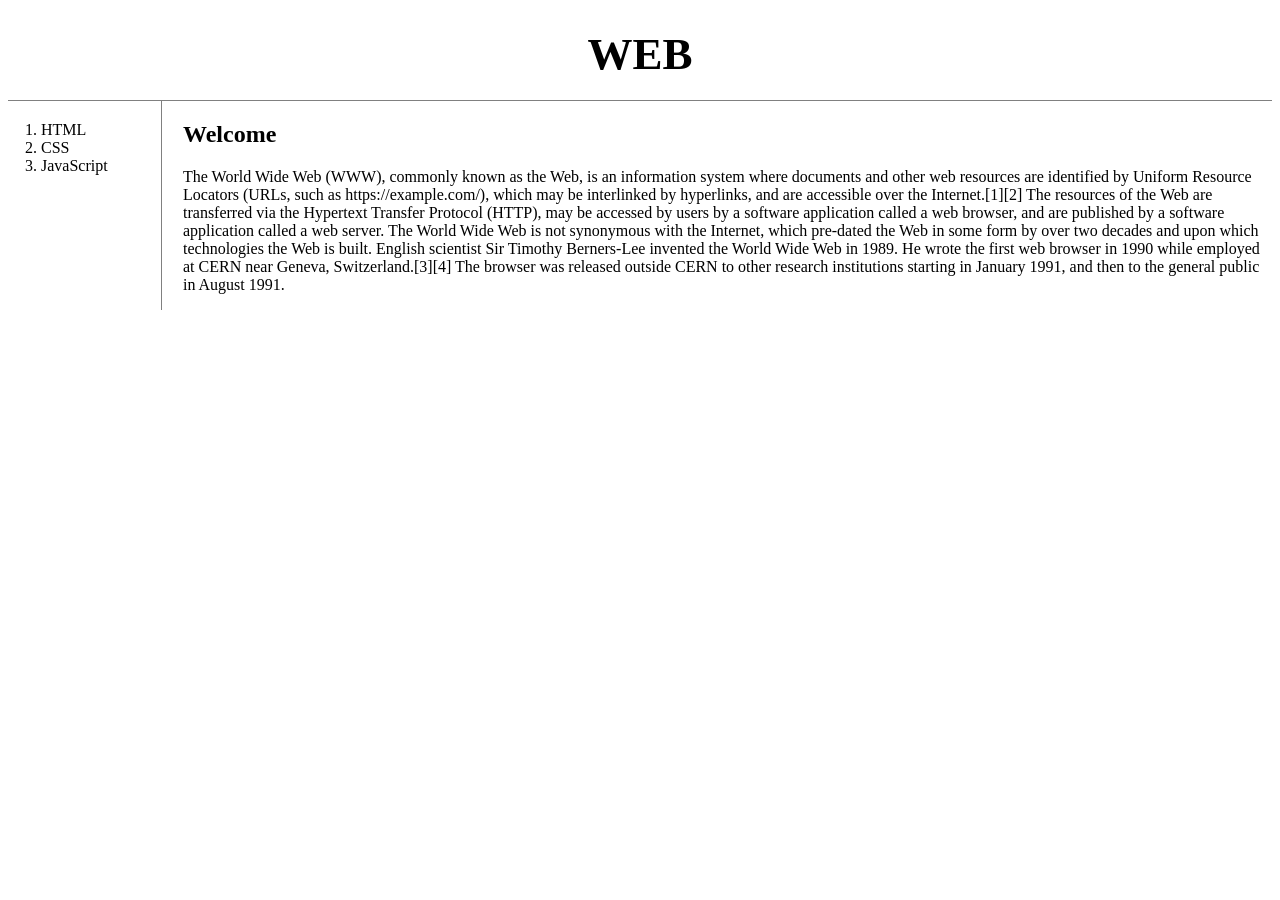
<file: index.html>
<!DOCTYPE html>
<html>
    <head>
        <title>WEB1 - Welcome</title>
        <meta charset="utf-8">
        <link rel="stylesheet" href="style.css">
        <!-- Global site tag (gtag.js) - Google Analytics -->
<script async src="https://www.googletagmanager.com/gtag/js?id=G-L8S0Z9J38M"></script>
<script>
  window.dataLayer = window.dataLayer || [];
  function gtag(){dataLayer.push(arguments);}
  gtag('js', new Date());

  gtag('config', 'G-L8S0Z9J38M');
</script>
    </head>
    <body>
        <h1><a href="index.html">WEB</a></h1>
        <div id="grid">
        <ol>
            <li><a href="1.html">HTML</a></li>
            <li><a href="2.html">CSS</a></li>
            <li><a href="3.html">JavaScript</a></li>
        </ol>
        <div id="article">
        
        <h2>Welcome</h2>
        <p>
            The World Wide Web (WWW), commonly known as the Web, is an information system where documents and other web resources are identified by Uniform Resource Locators (URLs, such as https://example.com/), which may be interlinked by hyperlinks, and are accessible over the Internet.[1][2] The resources of the Web are transferred via the Hypertext Transfer Protocol (HTTP), may be accessed by users by a software application called a web browser, and are published by a software application called a web server. The World Wide Web is not synonymous with the Internet, which pre-dated the Web in some form by over two decades and upon which technologies the Web is built.
            English scientist Sir Timothy Berners-Lee invented the World Wide Web in 1989. He wrote the first web browser in 1990 while employed at CERN near Geneva, Switzerland.[3][4] The browser was released outside CERN to other research institutions starting in January 1991, and then to the general public in August 1991.
        </p>
        </div>
    </div>
    </body>
</html>
</file>
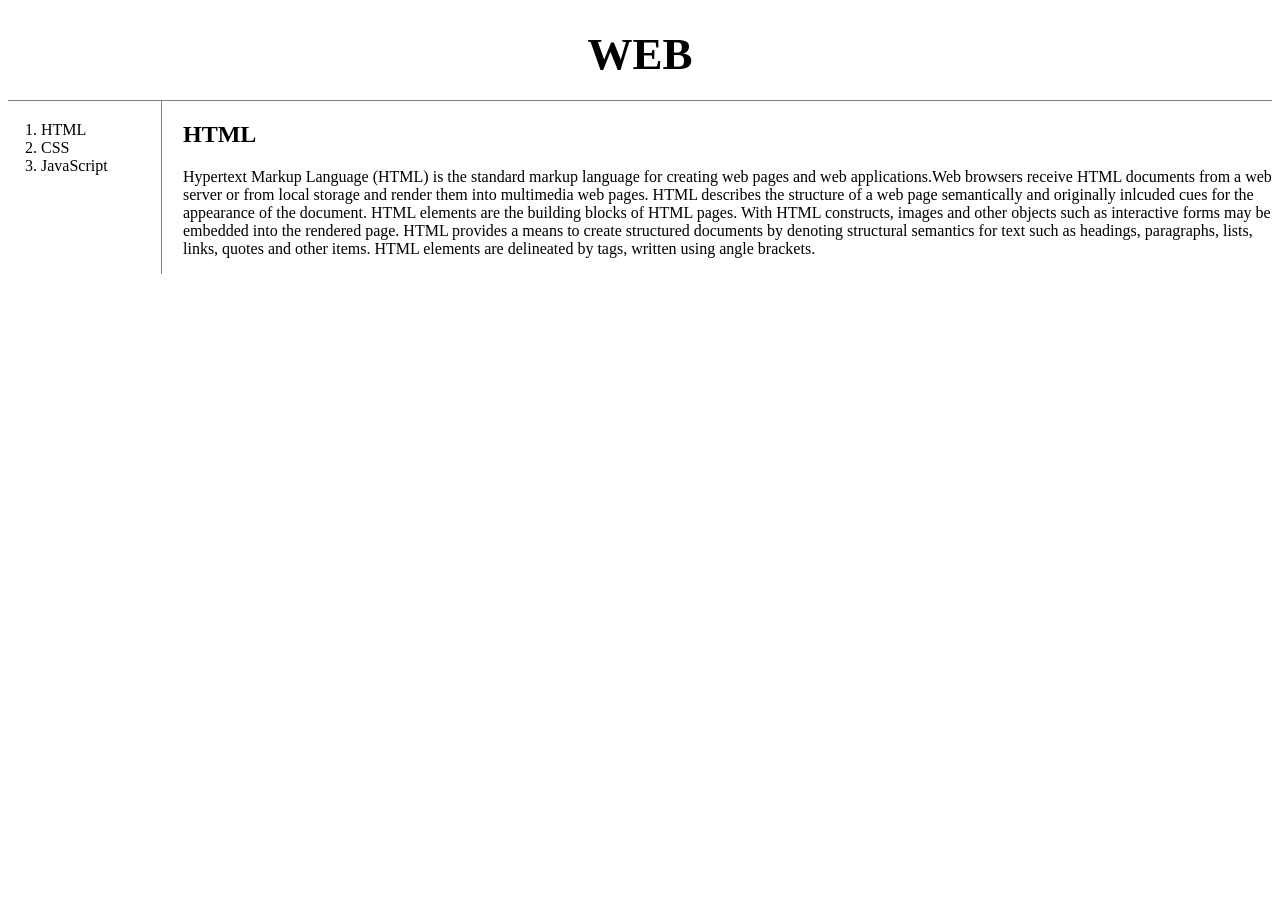
<file: 1.html>
<!doctype html>
<html>
    <head>
        <title>WEB1 - HTML</title>
        <meta charset="utf-8">
        <link rel="stylesheet" href="style.css">
    </head>
    <body>
        <h1><a href="index.html">WEB</a></h1>
        <div id="grid">
        <ol>
            <li><a href="1.html">HTML</a></li>
            <li><a href="2.html">CSS</a></li>
            <li><a href="3.html">JavaScript</a></li>
        </ol>
        <div id="article">
        <h2>HTML</h2>
        <p>
        Hypertext Markup Language (HTML) is the standard markup language for creating web pages and web applications.Web browsers receive HTML documents from a web server or from local storage and render them into multimedia web pages. HTML describes the structure of a web page semantically and originally inlcuded cues for the appearance of the document.
        HTML elements are the building blocks of HTML pages. With HTML constructs, images and other objects such as interactive forms may be embedded into the rendered page. HTML provides a means to create structured documents by denoting structural semantics for text such as headings, paragraphs, lists, links, quotes and other items. HTML elements are delineated by tags, written using angle brackets.
        </p>
        </div>
    </div>
    </body>
</html>
</file>
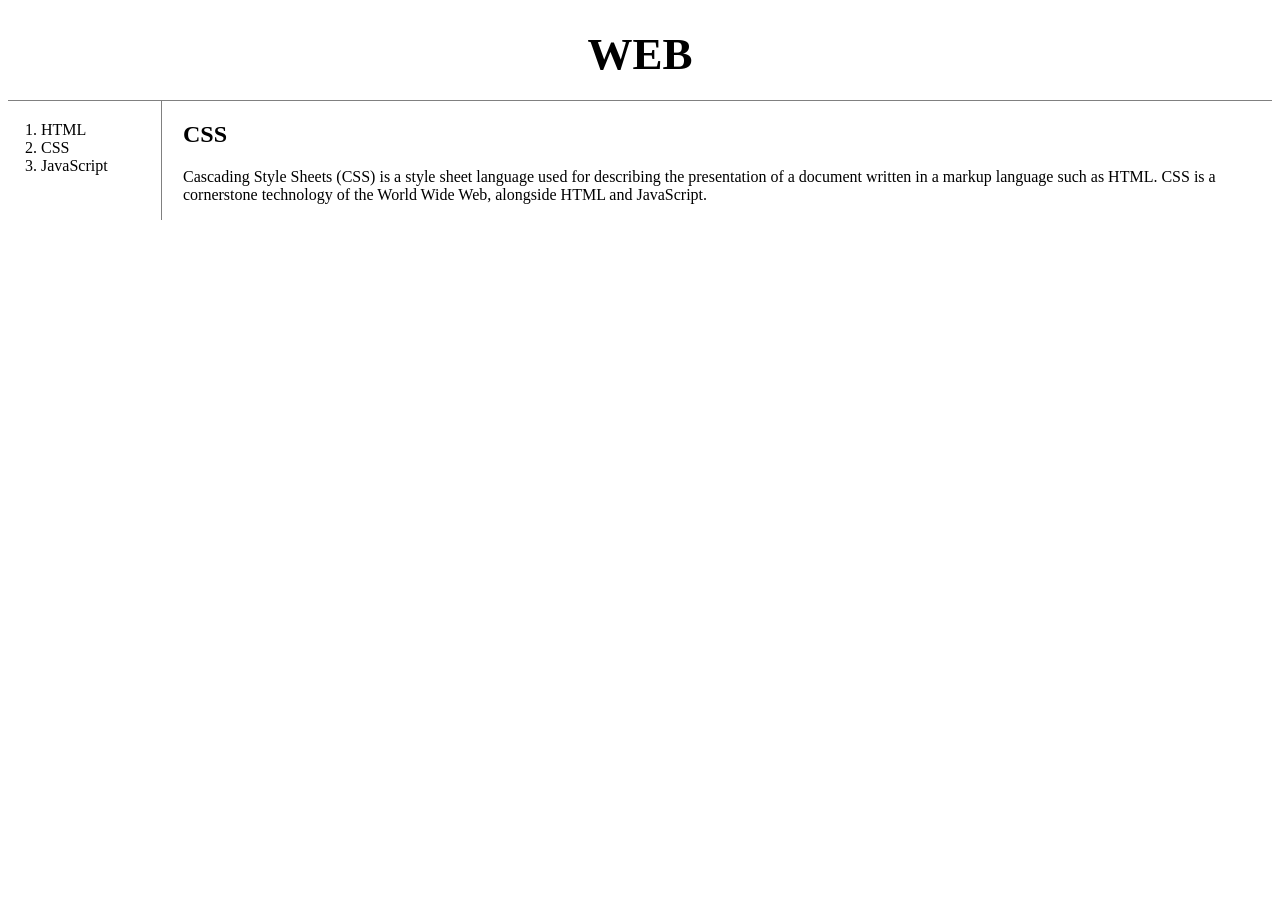
<file: 2.html>
<!DOCTYPE html>
<html>
    <head>
        <title>WEB1 - CSS</title>
        <meta charset="utf-8">
        <link rel="stylesheet" href="style.css">
    </head>
    <body>
        <h1><a href="index.html">WEB</a></h1>
        <div id="grid">
            <ol>
                <li><a href="1.html">HTML</a></li>
                <li><a href="2.html">CSS</a></li>
                <li><a href="3.html">JavaScript</a></li>
            </ol>
        <!--
        <h1><a href="index.html"><font color="red">WEB</font></a></h1>
        <ol>
            <li><a href="1.html"><font color="red">HTML</font></a></li>
            <li><a href="2.html"><font color="red">CSS</font></a></li>
            <li><a href="3.html"><font color="red">JavaScript</font></a></li>
        </ol>
        -->
            <div id="article">
                <h2>CSS</h2>
                <p>
            Cascading Style Sheets (CSS) is a style sheet language used for describing the presentation of a document written in a markup language such as HTML. CSS is a cornerstone technology of the World Wide Web, alongside HTML and JavaScript.
                </p>
            </div>
        </div>
    </body>
</html>
</file>
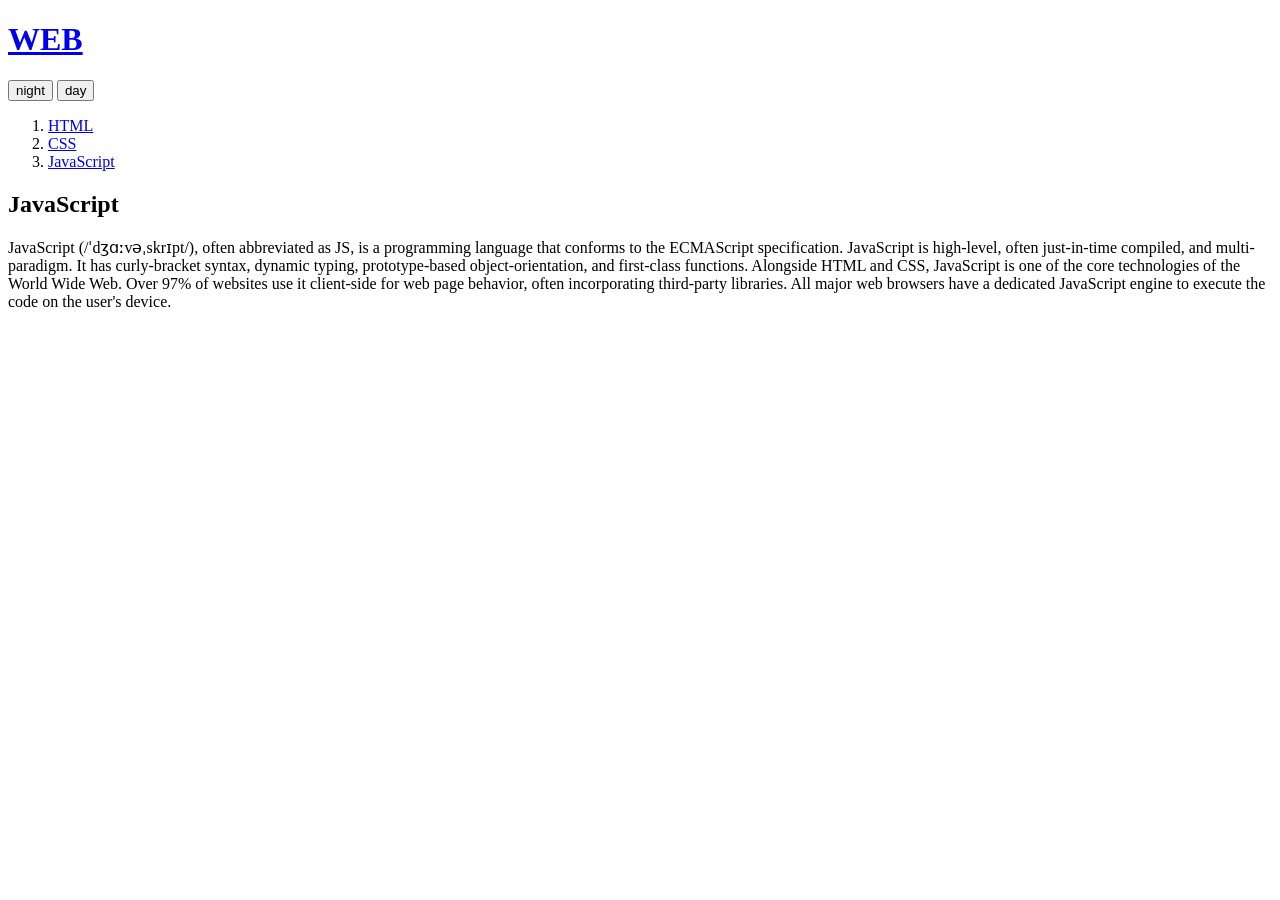
<file: 3.html>
<!DOCTYPE html>
<html>
    <head>
        <title>WEB1 - JavaScript</title>
        <meta charset="utf-8">
    </head>
    <body>
        <h1><a href="index.html">WEB</a></h1>
        <input type="button" value="night" onclick="
        document.querySelector('body').style.backgroundColor = 'black';
        document.querySelector('body').style.color = 'white';
        ">
        <input type="button" value="day" onclick="
        document.querySelector('body').style.backgroundColor = 'white';
        document.querySelector('body').style.color = 'black';
        ">
        <ol>
            <li><a href="1.html">HTML</a></li>
            <li><a href="2.html">CSS</a></li>
            <li><a href="3.html">JavaScript</a></li>
        </ol>
        <h2>JavaScript</h2>
        <p>
            JavaScript (/ˈdʒɑːvəˌskrɪpt/), often abbreviated as JS, is a programming language that conforms to the ECMAScript specification. JavaScript is high-level, often just-in-time compiled, and multi-paradigm. It has curly-bracket syntax, dynamic typing, prototype-based object-orientation, and first-class functions.
            Alongside HTML and CSS, JavaScript is one of the core technologies of the World Wide Web. Over 97% of websites use it client-side for web page behavior, often incorporating third-party libraries. All major web browsers have a dedicated JavaScript engine to execute the code on the user's device.
        </p>
    </body>
</html>
</file>
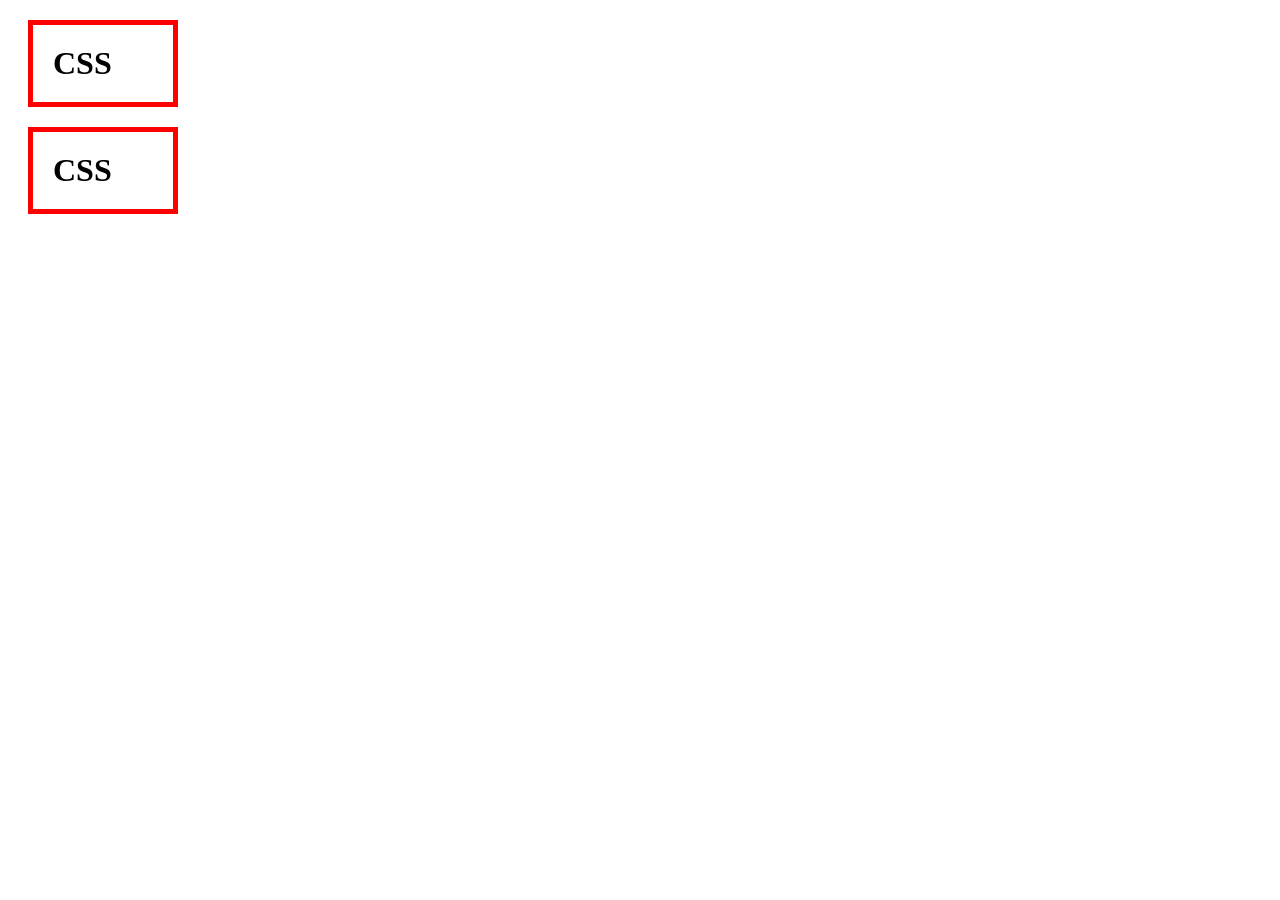
<file: box.html>
<!DOCTYPE html>
    <html>
        <head>
            <meta charset="utf-8">
            <title></title>
            <style>
                h1{
                    border: 5px solid red;
                    padding: 20px;
                    margin: 20px;
                    display: block;
                    width: 100px;
                }
            </style>
        </head>
        <body>
            <h1>CSS</h1>
            <h1>CSS</h1>
        </body>
    </html>
</file>
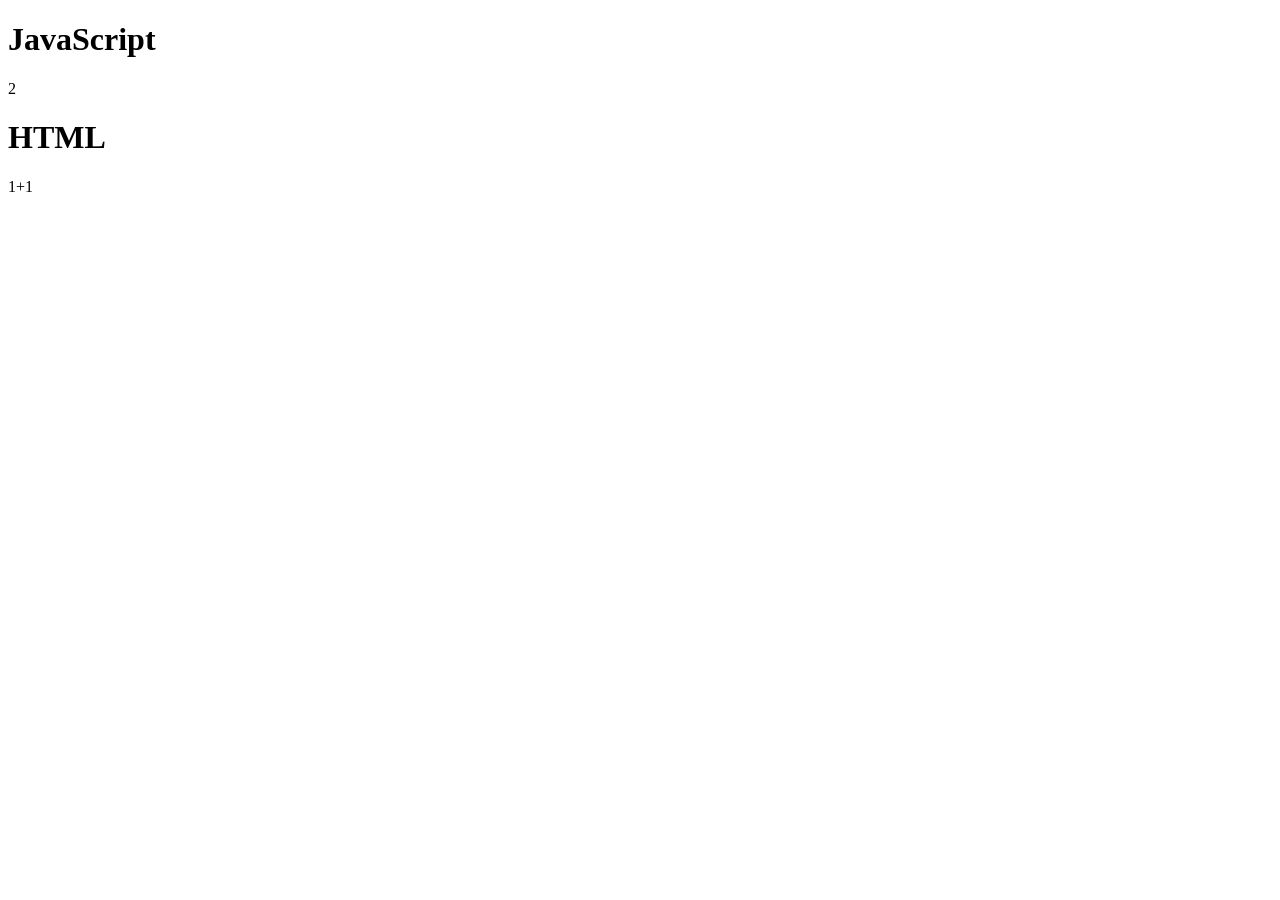
<file: ex1.html>
<!DOCTYPE html>
<html>
    <head>
        <meta charset="utf-8">
        <title></title>
    </head>
    <body>
        <h1>JavaScript</h1>
        <script>
            document.write(1+1);
        </script>
        <h1>HTML</h1>
        1+1
    </body>
</html>
</file>
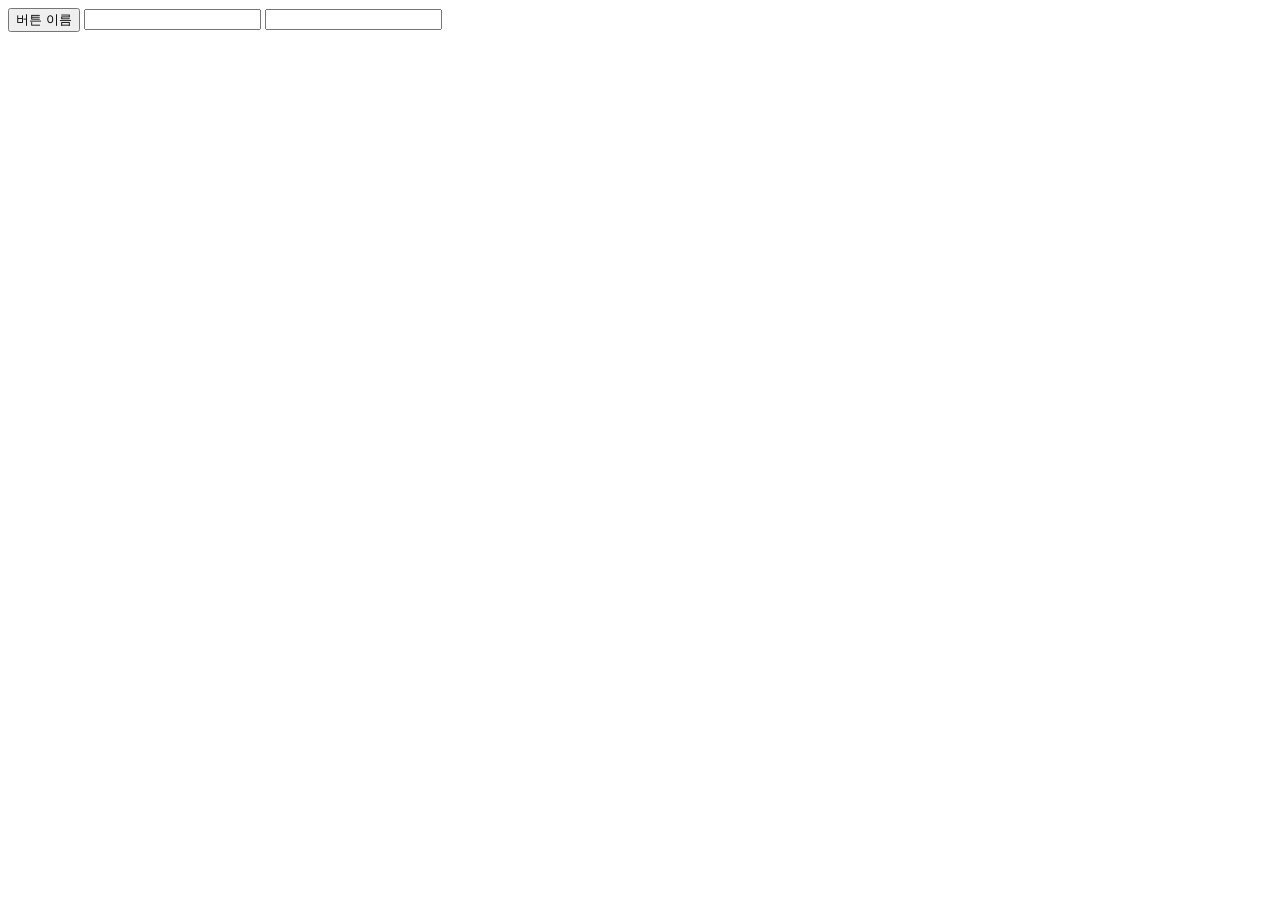
<file: ex2.html>
<!DOCTYPE html>
<html>
    <head>
        <meta charset="utf-8">
        <title></title>
    </head>
    <body>
        <input type="button" value="버튼 이름" onclick="alert('hi')">
        <input type="text" onchange="alert('changed')">
        <input type="text" onkeydown="alert('key down!')">
    </body>
</html>
</file>
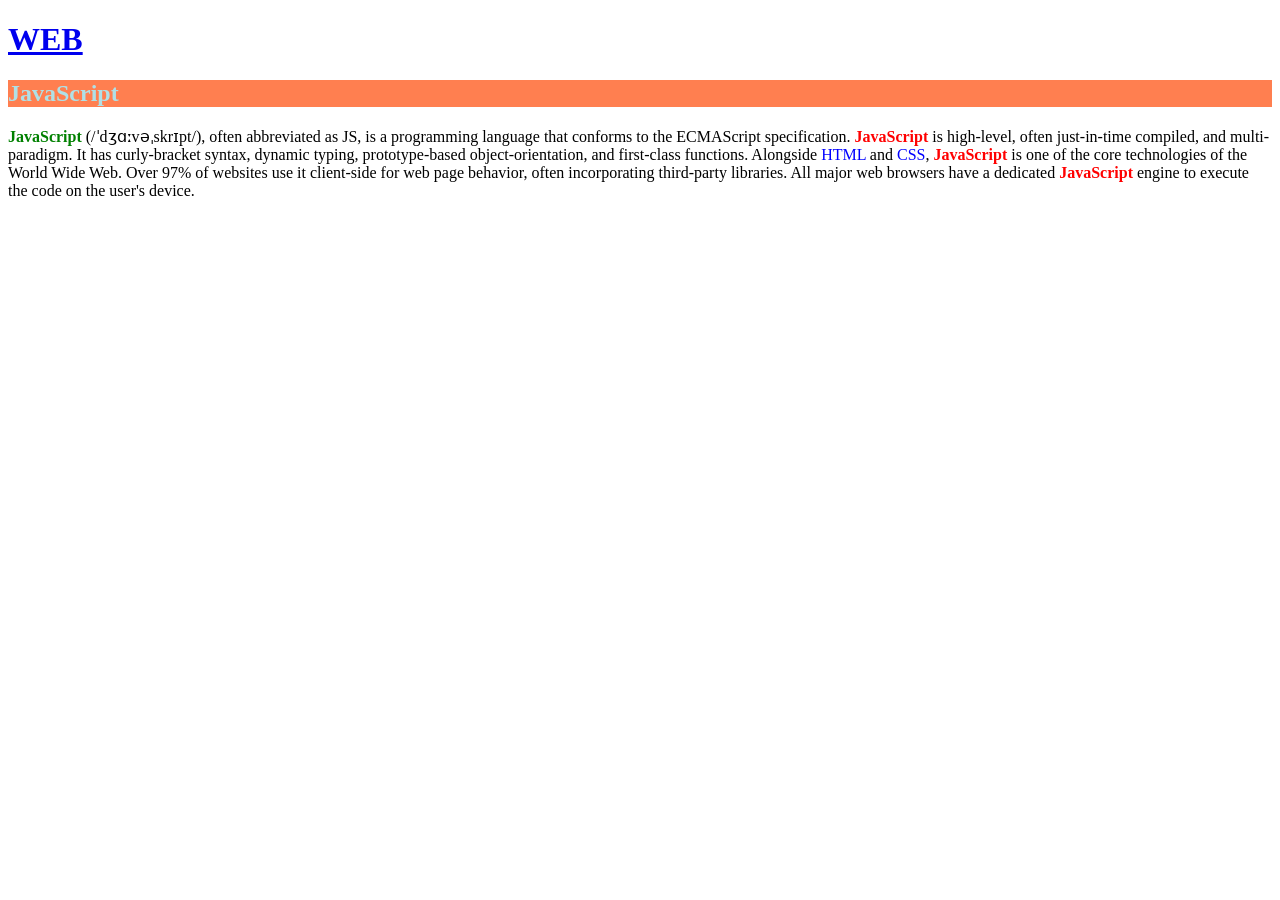
<file: ex3.html>
<!DOCTYPE html>
<html>
<head>
    <style>
        .js{
            font-weight: bold;
            color: red;
        }
        #first{
            color: green;
        }
        span{
            color: blue;
        }
    </style>
</head>
<body>
    <h1><a href="index.html">WEB</a></h1>
    <h2 style="background-color:coral;color:powderblue;">JavaScript</h2>
    <p>
        <span id="first" class="js">JavaScript</span> (/ˈdʒɑːvəˌskrɪpt/), often abbreviated as JS, is a programming language that conforms to the ECMAScript specification. <span class="js">JavaScript</span> is high-level, often just-in-time compiled, and multi-paradigm. It has curly-bracket syntax, dynamic typing, prototype-based object-orientation, and first-class functions.
        Alongside <span>HTML</span> and <span>CSS</span>, <span class="js">JavaScript</span> is one of the core technologies of the World Wide Web. Over 97% of websites use it client-side for web page behavior, often incorporating third-party libraries. All major web browsers have a dedicated <span class="js">JavaScript</span> engine to execute the code on the user's device.
    </p>
    </body>
</html>
</file>
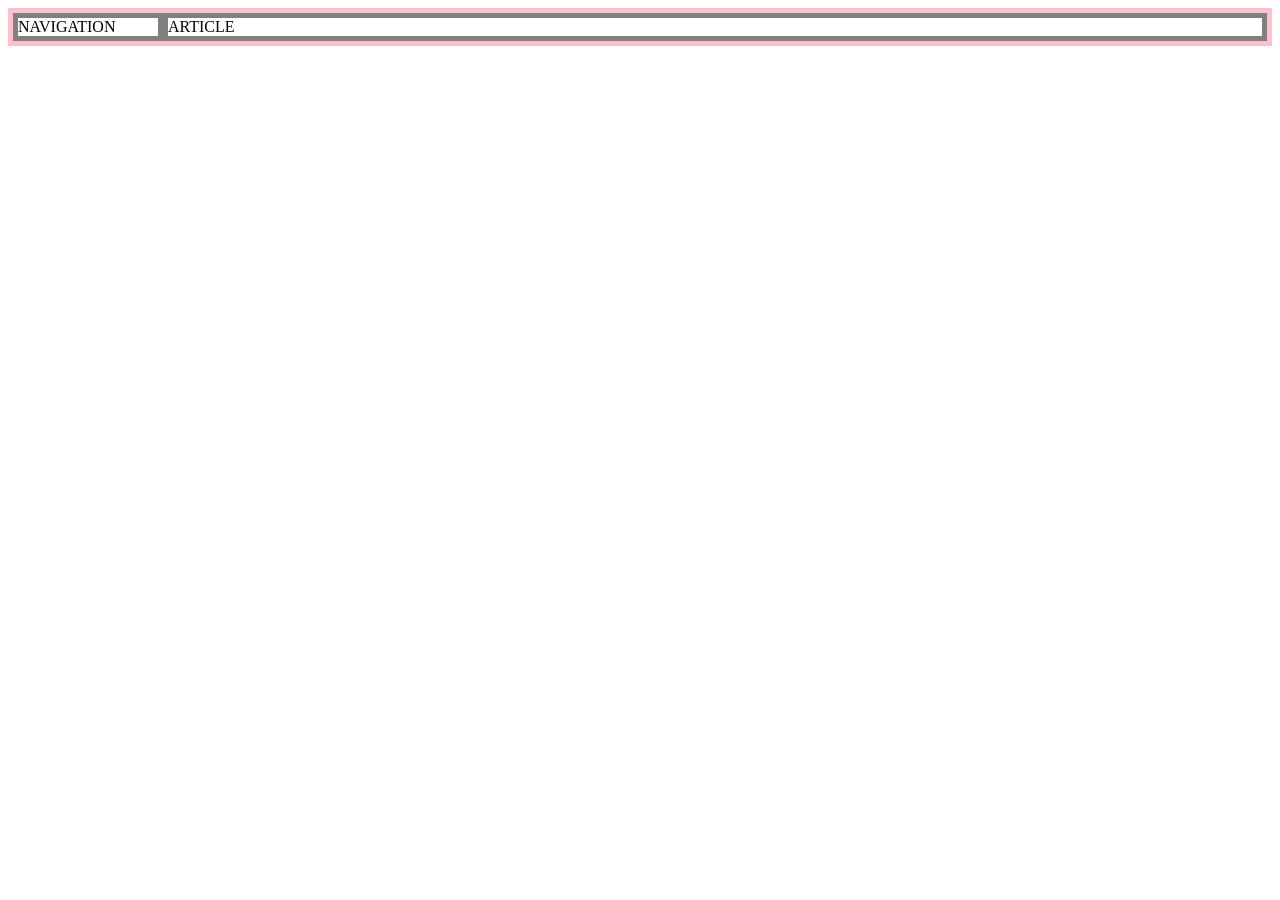
<file: grid.html>
<!DOCTYPE html>
<html>
    <head>
        <meta charset="utf-8">
        <title></title>
        <style>
            #grid{
                border:5px solid pink;
                display: grid;
                grid-template-columns: 150px 1fr;
            }
            div{
                border:5px solid gray;
            }
        </style>
    </head>
    <body>
       <div id="grid">
        <div>NAVIGATION</div>
        <div>ARTICLE</div>
       </div>
    <!--
       <span>NAVIGATION</span>
       <span>ARTICLE</span>
    -->
    </body>
</html>
</file>
<file: style.css>
<style>
            body{
                margin: 0;
            }
            a{
                color:black;
                text-decoration: none;
            }
            h1{
                font-size: 45px;
                text-align: center;
                border-bottom: 1px solid gray;
                margin: 0;
                padding: 20px;
            }
            ol{
                border-right: 1px solid gray;
                width: 100px;
                margin: 0;
                padding: 20px;
            }
            #grid{
                display: grid;
                grid-template-columns: 150px 1fr;
            }
            #grid ol{
                padding-left: 33px;
            }
            #grid #article{
                padding-left: 25px;
            }
            @media(max-width:800px){
                #grid{
                    display: block;
                }
                ol{
                    border-right: none;
                }
                h1{
                    border-bottom: none;
                }
</style>
</file>
